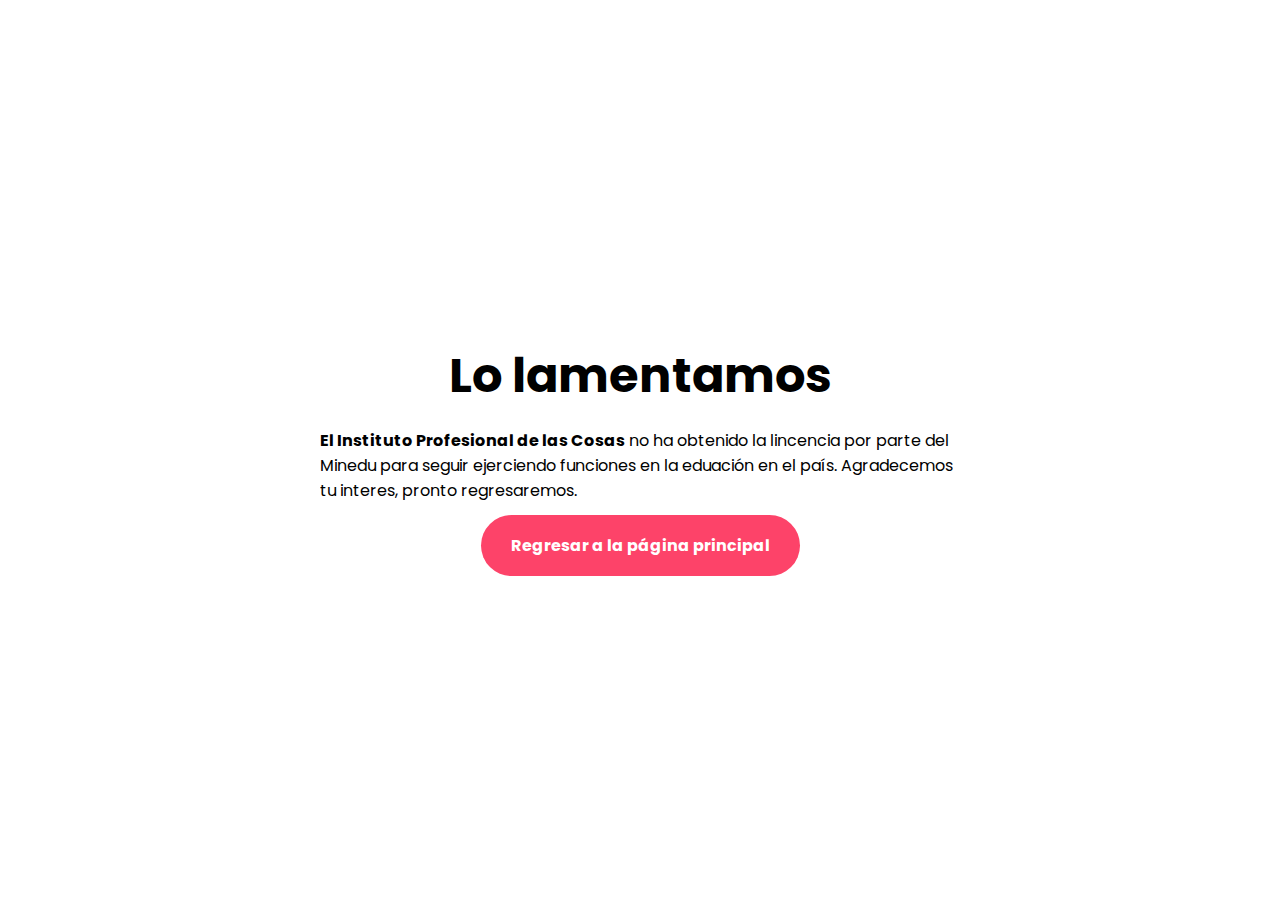
<file: descubre-mas.html>
<!DOCTYPE html>
<html lang="en">
  <head>
    <meta charset="UTF-8" />
    <meta http-equiv="X-UA-Compatible" content="IE=edge" />
    <meta name="viewport" content="width=device-width, initial-scale=1.0" />
    <link rel="stylesheet" href="./src/styles/descubre-mas.css">
    <title>:(</title>
  </head>
  <body>
    <div class="box">
        <div class="box-message-tittle">
            <h1>Lo lamentamos</h1>
        </div>
        <div class="box-message-content">
            <p><strong>El Instituto Profesional de las Cosas</strong>  no ha obtenido la lincencia por parte del Minedu para seguir ejerciendo funciones en la eduación en el país. Agradecemos tu interes, pronto regresaremos.</p>
        </div>
        <div class="box-message-button">
            <button>
                <a href="/public/index.html">Regresar a la página principal</a>
            </button>
        </div>
    </div>
  </body>
</html>
</file>
<file: src/styles/descubre-mas.css>
@import url('https://fonts.googleapis.com/css2?family=Poppins:wght@400;500;700;800&display=swap');

* {
    padding: 0px;
    margin: 0px;
    box-sizing: border-box;
}


html {
    font-size: 62.5%;
    font-family: 'Poppins', sans-serif;
}

body {
    display: flex;
    align-items: center;
    justify-content: center;

}

.box {
    width: 50%;
    height: 100vh;
    display: flex;
    flex-direction: column;
    justify-content: center;
    align-items: center;
}

.box-message-tittle { 
    margin: 16px 0px;
}

.box-message-tittle {
    font-size: 2.4rem;
}

.box-message-content {
    margin-bottom: 12px;
}

.box-message-content p {
    font-size: 1.6rem;
}

.box-message-button button {
    all: unset;
    padding: 18px 30px;
    background-color: #fd4369;
    border-radius: 50px;
}

.box-message-button button:hover {
    background-color: #fe892c;
}

.box-message-button button a {
    color: #fff;
    font-weight: bold;
    font-size: 1.6rem;
    text-decoration: none;
}
</file>
